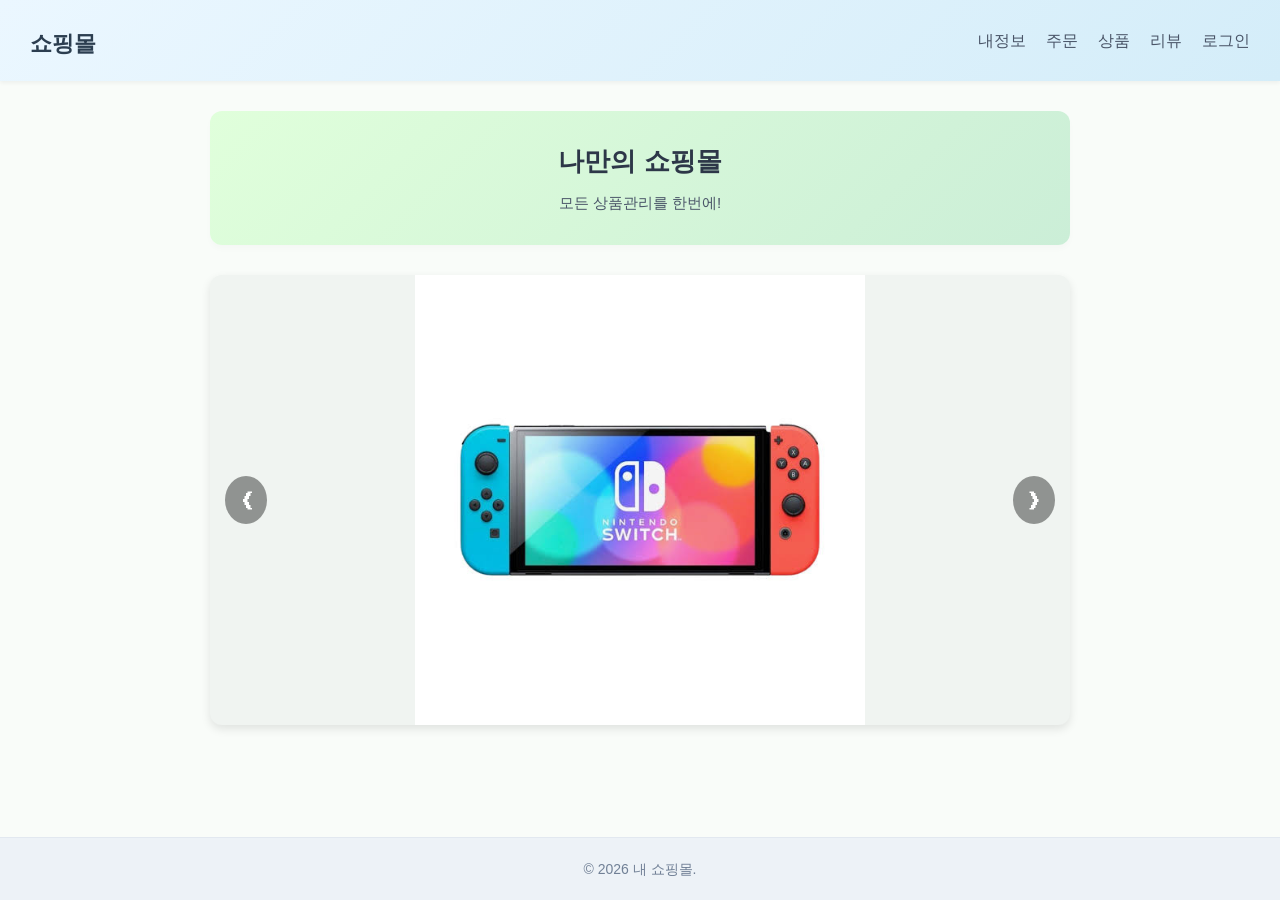
<file: src/index.html>
<!doctype html>
<html lang="ko">
  <head>
    <meta charset="UTF-8" />
    <meta name="viewport" content="width=device-width, initial-scale=1.0" />
    <title>Main-page</title>
    <link rel="stylesheet" href="css/style.css" />
    <style>
      .main-page {
        flex: 1;
        max-width: 900px;
        width: 100%;
        margin: 30px auto;
        padding: 0 20px;
      }

      .hero-banner {
        background: linear-gradient(135deg, #e0ffdb, #cbeed7);
        padding: 30px;
        border-radius: 12px;
        text-align: center;
        margin-bottom: 30px;
        box-shadow: 0 4px 6px rgba(0, 0, 0, 0.02);
      }

      .hero-banner h2 {
        font-size: 26px;
        color: #2d3748;
        margin-bottom: 8px;
      }

      .hero-banner p {
        color: #4a5568;
        font-size: 15px;
      }

      .slider-container {
        position: relative;
        width: 100%;
        height: 450px;
        overflow: hidden;
        border-radius: 12px;
        box-shadow: 0 4px 10px rgba(0, 0, 0, 0.1);
        background-color: #f0f4f1;
      }

      .slider-track {
        display: flex;
        width: 100%;
        height: 100%;
        transition: transform 0.5s ease-in-out;
      }

      .slide {
        min-width: 100%;
        height: 100%;
        display: flex;
        justify-content: center;
        align-items: center;
      }

      .slide img {
        width: 100%;
        height: 100%;
        object-fit: contain;
      }

      .slider-btn {
        position: absolute;
        top: 50%;
        transform: translateY(-50%);
        background-color: rgba(0, 0, 0, 0.4);
        color: white;
        border: none;
        font-size: 24px;
        padding: 10px 15px;
        cursor: pointer;
        border-radius: 50%;
        transition: background-color 0.2s;
        z-index: 10;
      }

      .slider-btn:hover {
        background-color: rgba(0, 0, 0, 0.7);
      }

      .prev-btn {
        left: 15px;
      }
      .next-btn {
        right: 15px;
      }
    </style>
  </head>
  <body>
    <header class="header">
      <div class="logo">
        <h1><a href="index.html">쇼핑몰</a></h1>
      </div>
      <div>
        <nav class="header-nev">
          <ul class="header-list">
            <li><a href="mypage.html">내정보</a></li>
            <li><a href="order.html">주문</a></li>
            <li><a href="product.html">상품</a></li>
            <li><a href="review.html">리뷰</a></li>
            <li><a href="login.html" id="auth-link">로그인</a></li>
          </ul>
        </nav>
      </div>
    </header>

    <main class="main-page">
      <div id="home">
        <div class="hero-banner">
          <h2>나만의 쇼핑몰</h2>
          <p>모든 상품관리를 한번에!</p>
        </div>
        <div class="slider-container">
          <div class="slider-track" id="sliderTrack">
            <div class="slide">
              <img src="img/Nintendo-Swiych-img.jpg" alt="닌텐도 스위치" />
            </div>
            <div class="slide">
              <img src="img/오리인형.jpg" alt="오리인형" />
            </div>
            <div class="slide">
              <img src="img/롤스로이스.jpg" alt="롤스로이스" />
            </div>
          </div>
          <button class="slider-btn prev-btn" id="prevBtn">&#10094;</button>
          <button class="slider-btn next-btn" id="nextBtn">&#10095;</button>
        </div>
      </div>
    </main>

    <footer>
      <p>&copy; 2026 내 쇼핑몰.</p>
    </footer>
    <script src="js/login.js"></script>
    <script>
      const sliderTrack = document.getElementById("sliderTrack");
      const slides = document.querySelectorAll(".slide");
      const prevBtn = document.getElementById("prevBtn");
      const nextBtn = document.getElementById("nextBtn");

      let currentIndex = 0;
      const totalSlides = slides.length;
      let slideInterval;

      function updateSlidePosition() {
        sliderTrack.style.transform = `translateX(-${currentIndex * 100}%)`;
      }

      function nextSlide() {
        currentIndex = (currentIndex + 1) % totalSlides;
        updateSlidePosition();
      }

      function prevSlide() {
        currentIndex = (currentIndex - 1 + totalSlides) % totalSlides;
        updateSlidePosition();
      }

      function startAutoSlide() {
        slideInterval = setInterval(nextSlide, 3000);
      }

      function stopAutoSlide() {
        clearInterval(slideInterval);
      }

      nextBtn.addEventListener("click", () => {
        stopAutoSlide();
        nextSlide();
        startAutoSlide();
      });

      prevBtn.addEventListener("click", () => {
        stopAutoSlide();
        prevSlide();
        startAutoSlide();
      });

      startAutoSlide();
    </script>
  </body>
</html>
</file>
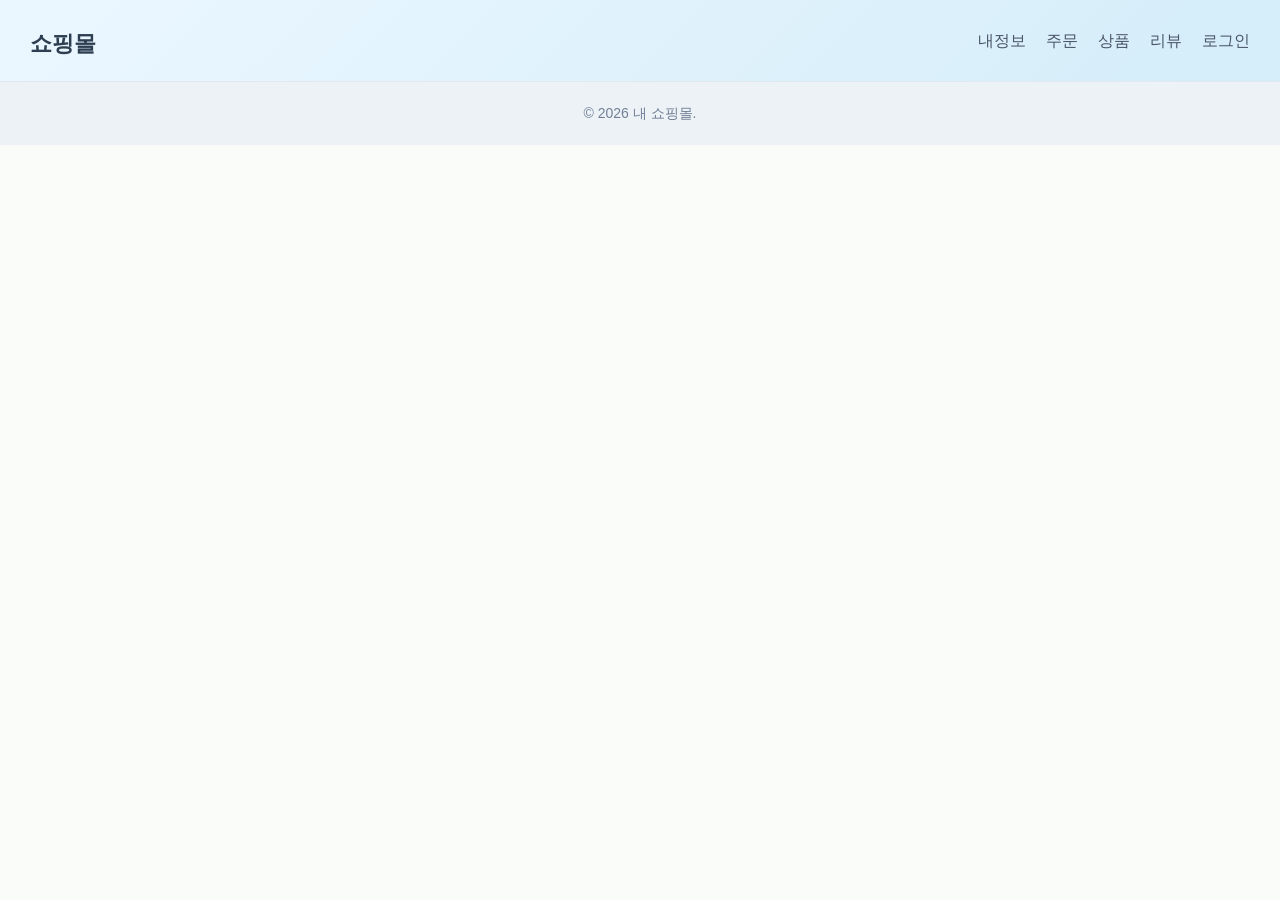
<file: src/detail.html>
<!doctype html>
<html lang="ko">
  <head>
    <meta charset="UTF-8" />
    <meta name="viewport" content="width=device-width, initial-scale=1.0" />
    <title>상품상세</title>
    <link rel="stylesheet" href="css/style.css" />
    <style></style>
  </head>
  <body>
    <header class="header">
      <div class="logo">
        <h1><a href="index.html">쇼핑몰</a></h1>
      </div>
      <div>
        <nav class="header-nev">
          <ul class="header-list">
            <li><a href="mypage.html">내정보</a></li>
            <li><a href="orders.html">주문</a></li>
            <li><a href="products.html">상품</a></li>
            <li><a href="reviews.html">리뷰</a></li>
            <li><a href="login.html" id="auth-link">로그인</a></li>
          </ul>
        </nav>
      </div>
    </header>
    <div class="product-detail-container">
      <h2 id="detail-name"></h2>
      <h3 id="detail-category"></h3>
      <p id="detail-price" class="product-price"></p>
      <p id="detail-desc"></p>
    </div>
    <footer>
      <p>&copy; 2026 내 쇼핑몰.</p>
    </footer>
    <script>
      window.onload = async () => {
        const urlParams = new URLSearchParams(window.location.search);
        const productId = urlParams.get("id");
        // 이런 식으로 fetch 주소 끝에 번호를 달아줍니다.
        const response = await fetch(
          `http://teacherdev09.kro.kr:10002/endpoint/api/products/${productId}`,
        );
        if (!response.ok)
          throw new Error("상품정보를 가져오는데 실패했습니다.");
        const data = await response.json();
        console.log(data);
        const item = data.data;
        document.getElementById("detail-name").textContent = item.name;
        document.getElementById("detail-category").textContent = item.category;
        document.getElementById("detail-price").textContent = `${item.price}원`;
        document.getElementById("detail-desc").textContent = item.description;
      };
    </script>
  </body>
</html>
</file>
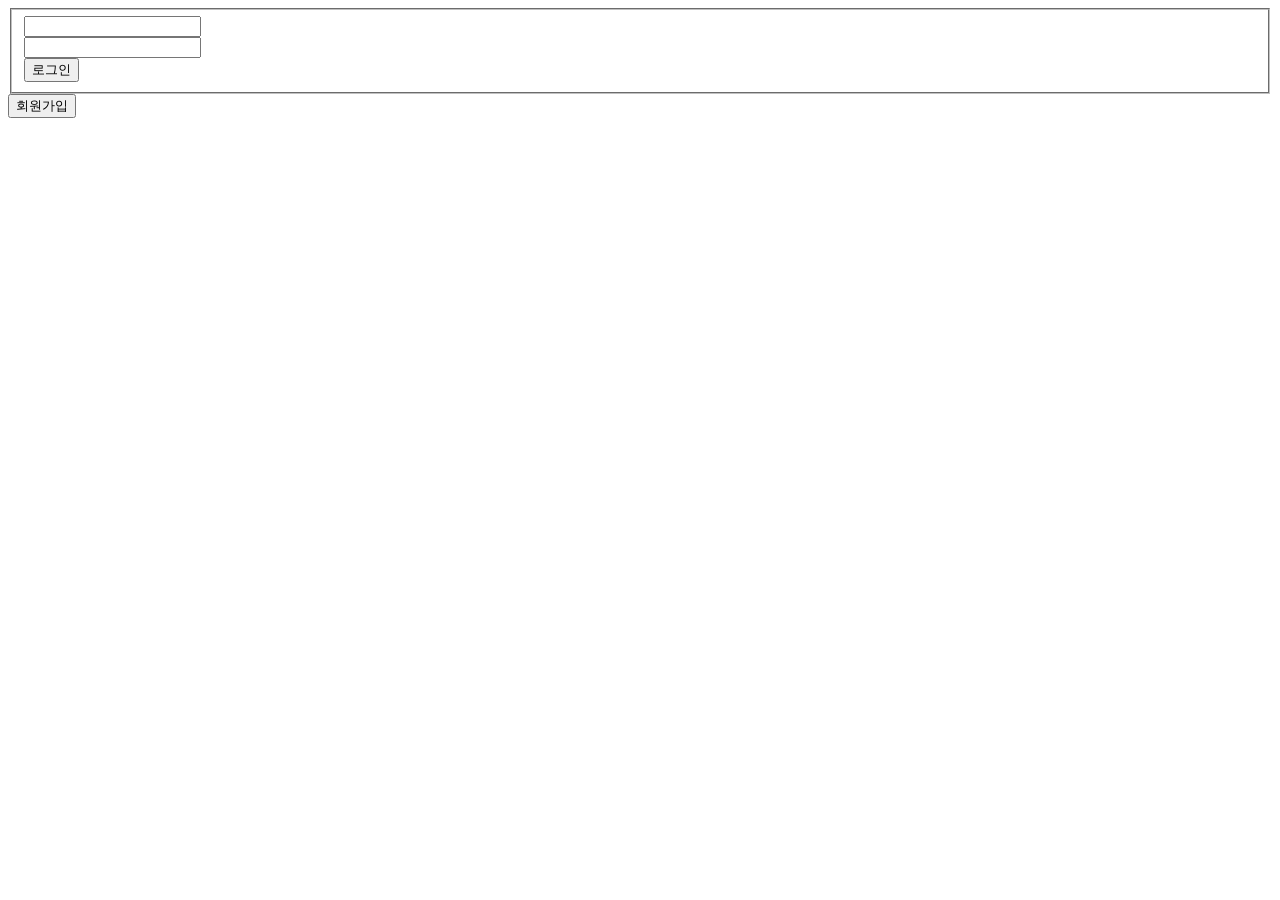
<file: src/login-page.html>
<!doctype html>
<html lang="ko">
  <head>
    <meta charset="UTF-8" />
    <meta name="viewport" content="width=device-width, initial-scale=1.0" />
    <title>login-page</title>
  </head>
  <body>
    <div class="login-container">
      <form class="form" action="">
        <fieldset>
          <input type="text" name="email" id="email" /><br />
          <input type="password" name="password" id="password" /><br />
          <button type="submit">로그인</button>
        </fieldset>
        <button type="button">회원가입</button>
      </form>
    </div>
    <script>
      //테스트 id, password
      // admin@example.com / admin123!
      document.querySelector("form").addEventListener("submit", async (e) => {
        e.preventDefault();
        const emailInput = document.getElementById("email").value.trim();
        const passwordInput = document.getElementById("password").value.trim();
        const userInfo = { email: emailInput, password: passwordInput };
        try {
          const response = await fetch(
            "http://teacherdev09.kro.kr:10002/endpoint/api/users/login",
            {
              method: "POST",
              headers: {
                "Content-Type": "application/json",
              },
              body: JSON.stringify(userInfo),
            },
          );
          if (!response.ok) throw new Error(`입력 오류: ${response.status}`);
          const data = await response.json();
          console.log(data);
        } catch (error) {
          console.error("에러 발생:", error);
          alert("에러 발생.");
        } finally {
          document.querySelector("button[type='submit']").disabled = false;
        }
        if (data.success) {
          const userToken = data.accessToken;
          sessionStorage.setItem("loginToken", userToken);
          const user = data.user;
          document.querySelector("#login-container form").style.display =
            "none";
        }
      });

      //   const $btn=document.createElement("button");
      //   $btn.innerHTML="내정보보기";
      //   $btn.addEventListener("click", async (e)=> {
      //     const response=await
      //   })
      //   }
    </script>
  </body>
</html>
</file>
<file: src/css/style.css>
* {
  box-sizing: border-box;
  margin: 0;
  padding: 0;
}

body {
  font-family: "Malgun gothic", Tahoma, Geneva, Verdana, sans-serif;
  background-color: #f9fcf9;
  color: #333333;
  line-height: 1.6;
  display: flex;
  flex-direction: column;
  min-height: 100vh;
}

.header {
  background: linear-gradient(135deg, #ebf7ff, #d4edf9);
  padding: 15px 30px;
  display: flex;
  justify-content: space-between;
  align-items: center;
  box-shadow: 0 2px 4px rgba(0, 0, 0, 0.05);
}

.logo h1 a {
  text-decoration: none;
  color: #2c3e50;
  font-size: 22px;
  font-weight: bold;
}

.header-list {
  list-style: none;
  display: flex;
  gap: 20px;
}

.header-list li a {
  text-decoration: none;
  color: #4a5568;
  font-weight: 500;
  transition: color 0.2s;
}

.header-list li a:hover {
  color: #3182ce;
}

footer {
  background-color: #edf2f7;
  text-align: center;
  padding: 20px;
  font-size: 14px;
  color: #718096;
  border-top: 1px solid #e2e8f0;
}
</file>
